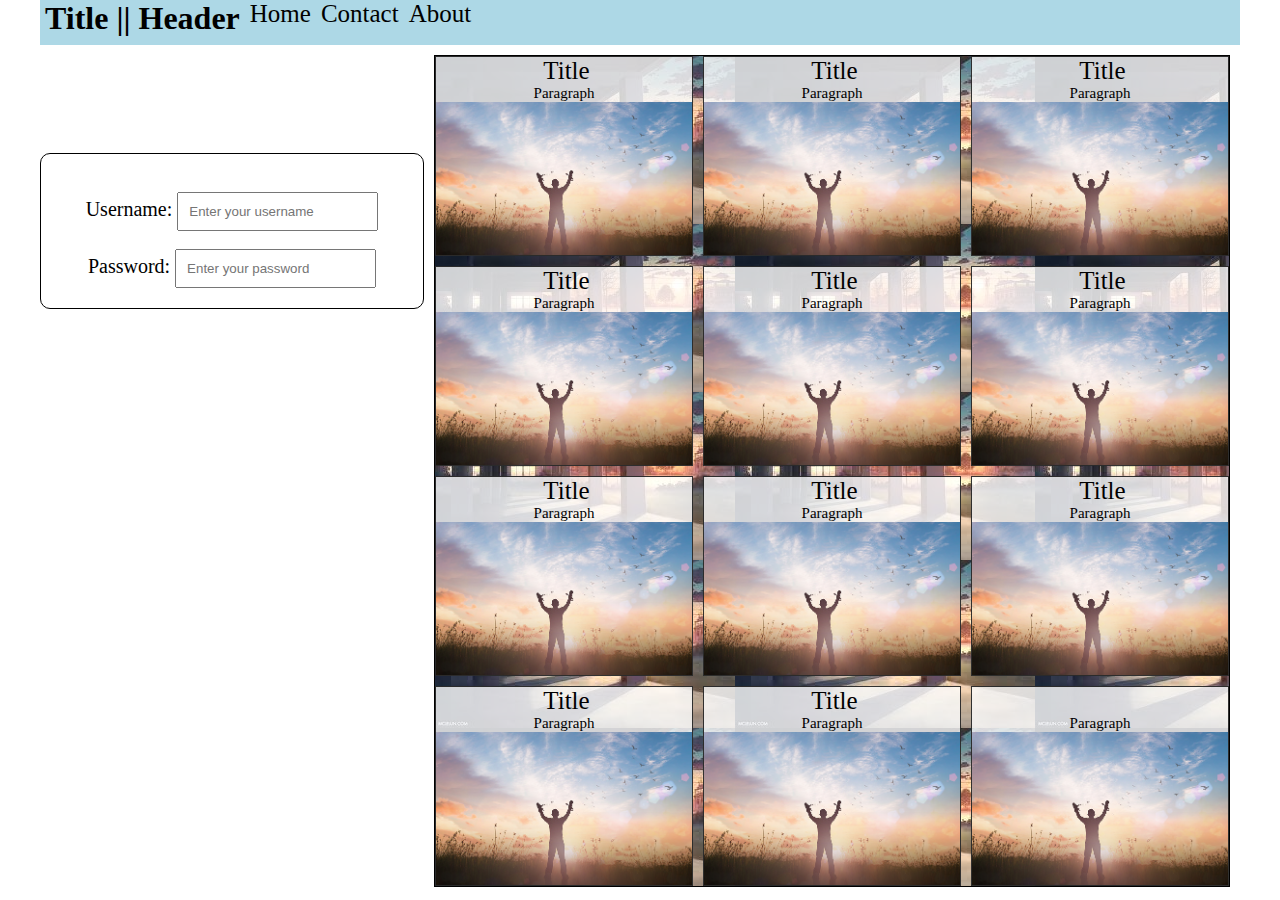
<file: index.html>
<!DOCTYPE html>
<html lang="en">
<head>
    <meta charset="UTF-8">
    <meta http-equiv="X-UA-Compatible" content="IE=edge">
    <meta name="viewport" content="width=device-width, initial-scale=1.0">
    <link rel="stylesheet" href="https://use.fontawesome.com/releases/v5.15.4/css/all.css" integrity="sha384-DyZ88mC6Up2uqS4h/KRgHuoeGwBcD4Ng9SiP4dIRy0EXTlnuz47vAwmeGwVChigm" crossorigin="anonymous">
    <link rel="stylesheet" href="style.css">
    <title>EDDIIIE</title>
</head>
<body>
    <div class="container" >
        <div class="nav-bar">
            <h1 class="header"><a href="/"> Title |<i class="fas fa-house-user"></i>| Header</a></h1>
            <div class="nav-list">
                <ul class="list-item">
                    <li><a href="/">Home</a></li>
                    <li><a href="contact">Contact</a></li>
                    <li><a href="about">About</a></li>
                </ul>
            </div>
            
            
            </div>
    <div class="columnlayout">
         <div class="column1">
             <div class="usernamepassword">
              <div class="form">
                <form>
                    <br>
                    Username: 
                    <input type="text" placeholder="Enter your username">
                    <br>
                    <br>
                    Password: 
                    <input type="password" placeholder="Enter your password">
                    <br>
                    
                </form>
            </div>
        </div>   
    </div>
        

         <div class="column2">
         <div class="grid-boxes">
            <div class="grid">
                <div class="item"> <a href="item1">
                    Title
                    <p class="paragraph">Paragraph</p>
                    <img src="image.jpg">
                </a>
                </div>
                <div class="item"> <a href="item2">
                    Title 
                    <p class="paragraph">Paragraph</p>
                    <img src="image.jpg">
                </a>
                </div>
                <div class="item"> <a href="item3">
                    Title
                    <p class="paragraph">Paragraph</p>
                    <img src="image.jpg">
                </a>
                </div>
                <div class="item"> <a href="item4">
                    Title
                    <p class="paragraph">Paragraph</p>
                    <img src="image.jpg">
                </a>
                </div>
                <div class="item"> <a href="item5">
                    Title
                    <p class="paragraph">Paragraph</p>
                    <img src="image.jpg">
                </a>
                </div>
                <div class="item"> <a href="item6">
                    Title
                    <p class="paragraph">Paragraph</p>
                    <img src="image.jpg">
                </a>
                </div>
                <div class="item"> <a href="item7">
                    Title
                    <p class="paragraph">Paragraph</p>
                    <img src="image.jpg">
                </a>
                </div>
                <div class="item"> <a href="item8">
                    Title
                    <p class="paragraph">Paragraph</p>
                    <img src="image.jpg">
                </a>
                </div>
                <div class="item"> <a href="item9">
                    Title
                    <p class="paragraph">Paragraph</p>
                    <img src="image.jpg">
                </a>
                </div>
                <div class="item"> <a href="item10">
                    Title
                    <p class="paragraph">Paragraph</p>
                    <img src="image.jpg">
                </a>
                </div>
                <div class="item"> <a href="item11">
                    Title
                    <p class="paragraph">Paragraph</p>
                    <img src="image.jpg">
                </a>
                </div>
                <div class="item"> <a href="item12">
                    <p class="paragraph">Paragraph</p>
                    <img src="image.jpg">
                </a>
                </div>
                
            </div>
         </div>    
         </div>
        </div>
        <!-- <footer class="footer">
         <div class="Container2">
             <h1> &copy; This is navigation || Footer</h1>
            </div>
        </footer> -->
    </div>
            
</body>
</html>
</file>
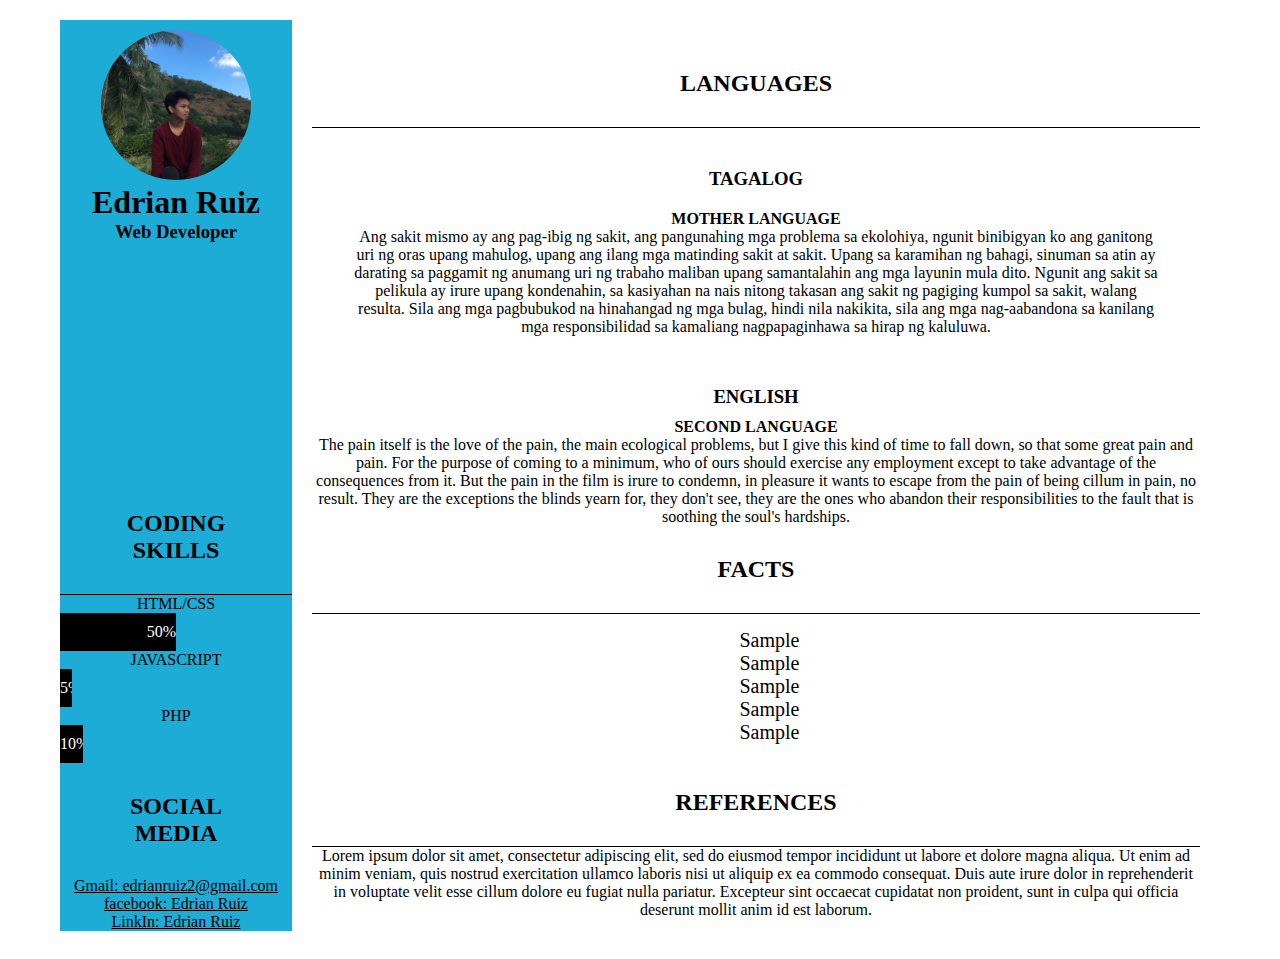
<file: practice resume/index.html>
<!DOCTYPE html>
<html>
    <head>
        <title>RESUME2</title>
        <meta charset="UTF-8">
        <!-- <meta http-equiv="X-UA-Compatible" content="IE=edge"> -->
        <meta name="viewport" content="width=device-width, initial-scale=1.0">
        <link rel="stylesheet" href="style.css">
    </head>
    <body> 
        <div class="container">
            <div class="first-container">
                <header>
                    <img src="edrian.jpg" class="picture">
                    <h1>Edrian Ruiz</h1>
                    <h3>Web Developer</h3>
                </header>
                 <div class="footer">
                    <div class="footer-header">
                        <h2>CODING SKILLS</h2>
                    </div>
                    <p>HTML/CSS</p>
                    <div class="skills html">50%</div>
                    <p>JAVASCRIPT</p>
                    <div class="skills js">5%</div>
                    <p>PHP</p>
                    <div class="skills php">10%</div>
                        <div class="footer-social">
                            <div>
                            <h2>SOCIAL MEDIA</h2>
                            </div>
                            <div class="fs-cont">
                            <p><a href="https://mail.google.com/mail/u/0/#inbox">Gmail: edrianruiz2@gmail.com</a></p>
                            <p><a href="https://www.facebook.com/edrian.ruiz.79">facebook: Edrian Ruiz</a></p>
                            <p><a href="https://www.linkedin.com/in/edrian-ruiz-a089b0228/">LinkIn: Edrian Ruiz</a></p>
                            </div>
                        </div>
                </div>
            </div>
       <div class="second-container">
        <main>
            <div class="language">
                <div class="language-heading">
                    <h2>LANGUAGES</h2>
                </div>
                <div class="language-container1">
                    <div>
                        <h3 class="tagalog">TAGALOG</h3>
                    </div>
                    <div class="lang-container1-motherlaguage">
                        <p><b>MOTHER LANGUAGE</b></p>
                        <div class="lcm-description">
                            <p>Ang sakit mismo ay ang pag-ibig ng sakit, ang pangunahing mga problema sa ekolohiya, ngunit binibigyan ko ang ganitong uri ng oras upang mahulog, upang ang ilang mga matinding sakit at sakit. Upang sa karamihan ng bahagi, sinuman sa atin ay darating sa paggamit ng anumang uri ng trabaho maliban upang samantalahin ang mga layunin mula dito. Ngunit ang sakit sa pelikula ay irure upang kondenahin, sa kasiyahan na nais nitong takasan ang sakit ng pagiging kumpol sa sakit, walang resulta. Sila ang mga pagbubukod na hinahangad ng mga bulag, hindi nila nakikita, sila ang mga nag-aabandona sa kanilang mga responsibilidad sa kamaliang nagpapaginhawa sa hirap ng kaluluwa.</p>
                        </div>
                    </div>
                </div>
                <div class="language-container2">
                    <div class="lc2m">
                        <h3 class="english">ENGLISH</h3>
                    </div>
                    <div class="lc2m-cont">
                        <p><b>SECOND LANGUAGE</b></p>
                            <div class="lc2m-cont-description">
                                <p>The pain itself is the love of the pain, the main ecological problems, but I give this kind of time to fall down, so that some great pain and pain. For the purpose of coming to a minimum, who of ours should exercise any employment except to take advantage of the consequences from it. But the pain in the film is irure to condemn, in pleasure it wants to escape from the pain of being cillum in pain, no result. They are the exceptions the blinds yearn for, they don't see, they are the ones who abandon their responsibilities to the fault that is soothing the soul's hardships.</p>
                            </div>
                    </div>
                </div>
            </div>
                
           
            <div class="facts">
                <div class="facts-header">
                    <h2>FACTS</h2>
                </div>
                    <div class="facts-cont">
                        <ul>
                            <li>Sample</li>
                            <li>Sample</li>
                            <li>Sample</li>
                            <li>Sample</li>
                            <li>Sample</li>
                        </ul>
                    </div>
                <div class="facts-footer">
                    <div class="ff-ref">
                        <h2>REFERENCES</h2>
                     </div>
                        <div class="ref-cont">
                            <p>Lorem ipsum dolor sit amet, consectetur adipiscing elit, sed do eiusmod tempor incididunt ut labore et dolore magna aliqua. Ut enim ad minim veniam, quis nostrud exercitation ullamco laboris nisi ut aliquip ex ea commodo consequat. Duis aute irure dolor in reprehenderit in voluptate velit esse cillum dolore eu fugiat nulla pariatur. Excepteur sint occaecat cupidatat non proident, sunt in culpa qui officia deserunt mollit anim id est laborum.</p>
                        </div>
                </div>
            </div>
        </main>
       </div>

        <!-- <div class="third-container">
            <footer>
                <div class="footer">
                    <div class="footer-header">
                        <h2>CODING SKILLS</h2>
                    </div>
                    <p>HTML/CSS</p>
                    <div class="skills html">50%</div>
                    <p>JAVASCRIPT</p>
                    <div class="skills js">5%</div>
                    <p>PHP</p>
                    <div class="skills php">10%</div>
                        <div class="footer-social">
                            <div>
                            <h2>SOCIAL MEDIA</h2>
                            </div>
                            <div class="fs-cont">
                            <p><a href="https://mail.google.com/mail/u/0/#inbox">Gmail: edrianruiz2@gmail.com</a></p>
                            <p><a href="https://www.facebook.com/edrian.ruiz.79">facebook: Edrian Ruiz</a></p>
                            <p><a href="https://www.linkedin.com/in/edrian-ruiz-a089b0228/">LinkIn: Edrian Ruiz</a></p>
                            </div>
                        </div>
                </div>
            </footer>
        </div> -->
          
         </div>
    </body>
</html>
</file>
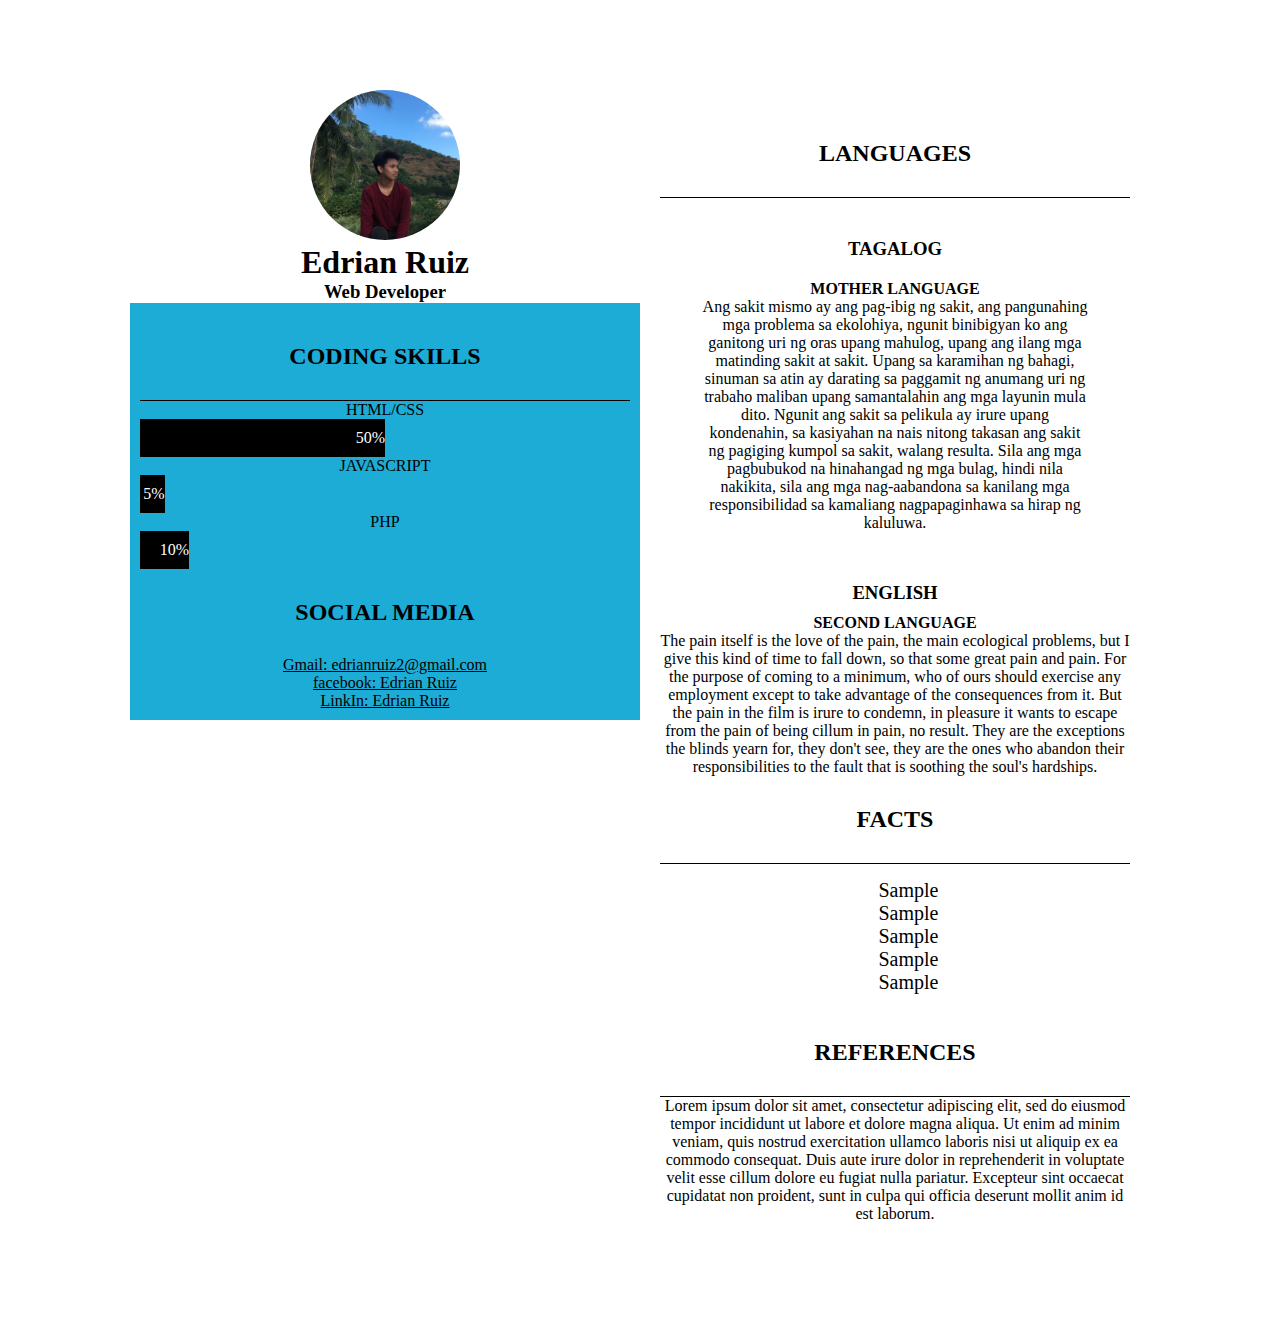
<file: Responsive Resume/index.html>
<!DOCTYPE html>
<html>
    <head>
        <title>RESUME</title>
        <meta charset="UTF-8">
        <!-- <meta http-equiv="X-UA-Compatible" content="IE=edge"> -->
        <meta name="viewport" content="width=device-width, initial-scale=1.0">
        <link rel="stylesheet" href="style.css">
    </head>
    <body> 
        <div class="container">
            <div class="main">
                <div class="right">
                    <div class="img">
                    <img src="edrian.jpg" class="picture">
                    </div>
                    <h1>Edrian Ruiz</h1>
                    <h3>Web Developer</h3>
                    <div class="footer">
                        <div class="footer-header">
                            <h2>CODING SKILLS</h2>
                        </div>
                        <p>HTML/CSS</p>
                        <div class="skills html">50%</div>
                        <p>JAVASCRIPT</p>
                        <div class="skills js">5%</div>
                        <p>PHP</p>
                        <div class="skills php">10%</div>
                            <div class="footer-social">
                                <div>
                                <h2>SOCIAL MEDIA</h2>
                                </div>
                                <div class="fs-cont">
                                <p><a href="https://mail.google.com/mail/u/0/#inbox">Gmail: edrianruiz2@gmail.com</a></p>
                                <p><a href="https://www.facebook.com/edrian.ruiz.79">facebook: Edrian Ruiz</a></p>
                                <p><a href="https://www.linkedin.com/in/edrian-ruiz-a089b0228/">LinkIn: Edrian Ruiz</a></p>
                                </div>
                            </div>
                    </div>
                </div>
                <main>
                    <div class="language">
                        <div class="language-heading">
                            <h2>LANGUAGES</h2>
                        </div>
                        <div class="language-container1">
                            <div>
                                <h3 class="tagalog">TAGALOG</h3>
                            </div>
                            <div class="lang-container1-motherlaguage">
                                <p><b>MOTHER LANGUAGE</b></p>
                                <div class="lcm-description">
                                    <p>Ang sakit mismo ay ang pag-ibig ng sakit, ang pangunahing mga problema sa ekolohiya, ngunit binibigyan ko ang ganitong uri ng oras upang mahulog, upang ang ilang mga matinding sakit at sakit. Upang sa karamihan ng bahagi, sinuman sa atin ay darating sa paggamit ng anumang uri ng trabaho maliban upang samantalahin ang mga layunin mula dito. Ngunit ang sakit sa pelikula ay irure upang kondenahin, sa kasiyahan na nais nitong takasan ang sakit ng pagiging kumpol sa sakit, walang resulta. Sila ang mga pagbubukod na hinahangad ng mga bulag, hindi nila nakikita, sila ang mga nag-aabandona sa kanilang mga responsibilidad sa kamaliang nagpapaginhawa sa hirap ng kaluluwa.</p>
                                </div>
                            </div>
                        </div>
                        <div class="language-container2">
                            <div class="lc2m">
                                <h3 class="english">ENGLISH</h3>
                            </div>
                            <div class="lc2m-cont">
                                <p><b>SECOND LANGUAGE</b></p>
                                    <div class="lc2m-cont-description">
                                        <p>The pain itself is the love of the pain, the main ecological problems, but I give this kind of time to fall down, so that some great pain and pain. For the purpose of coming to a minimum, who of ours should exercise any employment except to take advantage of the consequences from it. But the pain in the film is irure to condemn, in pleasure it wants to escape from the pain of being cillum in pain, no result. They are the exceptions the blinds yearn for, they don't see, they are the ones who abandon their responsibilities to the fault that is soothing the soul's hardships.</p>
                                    </div>
                            </div>
                        </div>
                    </div>
                        
                
                    <div class="facts">
                        <div class="facts-header">
                            <h2>FACTS</h2>
                        </div>
                            <div class="facts-cont">
                                <ul>
                                    <li>Sample</li>
                                    <li>Sample</li>
                                    <li>Sample</li>
                                    <li>Sample</li>
                                    <li>Sample</li>
                                </ul>
                            </div>
                        <div class="facts-footer">
                            <div class="ff-ref">
                                <h2>REFERENCES</h2>
                            </div>
                                <div class="ref-cont">
                                    <p>Lorem ipsum dolor sit amet, consectetur adipiscing elit, sed do eiusmod tempor incididunt ut labore et dolore magna aliqua. Ut enim ad minim veniam, quis nostrud exercitation ullamco laboris nisi ut aliquip ex ea commodo consequat. Duis aute irure dolor in reprehenderit in voluptate velit esse cillum dolore eu fugiat nulla pariatur. Excepteur sint occaecat cupidatat non proident, sunt in culpa qui officia deserunt mollit anim id est laborum.</p>
                                </div>
                        </div>
                    </div>
                </main>
                    <footer>
                        <!-- <div class="footer">
                            <div class="footer-header">
                                <h2>CODING SKILLS</h2>
                            </div>
                            <p>HTML/CSS</p>
                            <div class="skills html">50%</div>
                            <p>JAVASCRIPT</p>
                            <div class="skills js">5%</div>
                            <p>PHP</p>
                            <div class="skills php">10%</div>
                                <div class="footer-social">
                                    <div>
                                    <h2>SOCIAL MEDIA</h2>
                                    </div>
                                    <div class="fs-cont">
                                    <p><a href="https://mail.google.com/mail/u/0/#inbox">Gmail: edrianruiz2@gmail.com</a></p>
                                    <p><a href="https://www.facebook.com/edrian.ruiz.79">facebook: Edrian Ruiz</a></p>
                                    <p><a href="https://www.linkedin.com/in/edrian-ruiz-a089b0228/">LinkIn: Edrian Ruiz</a></p>
                                    </div>
                                </div>
                        </div> -->
                    </footer>
         </div>
         </div>
    </body>
</html>
</file>
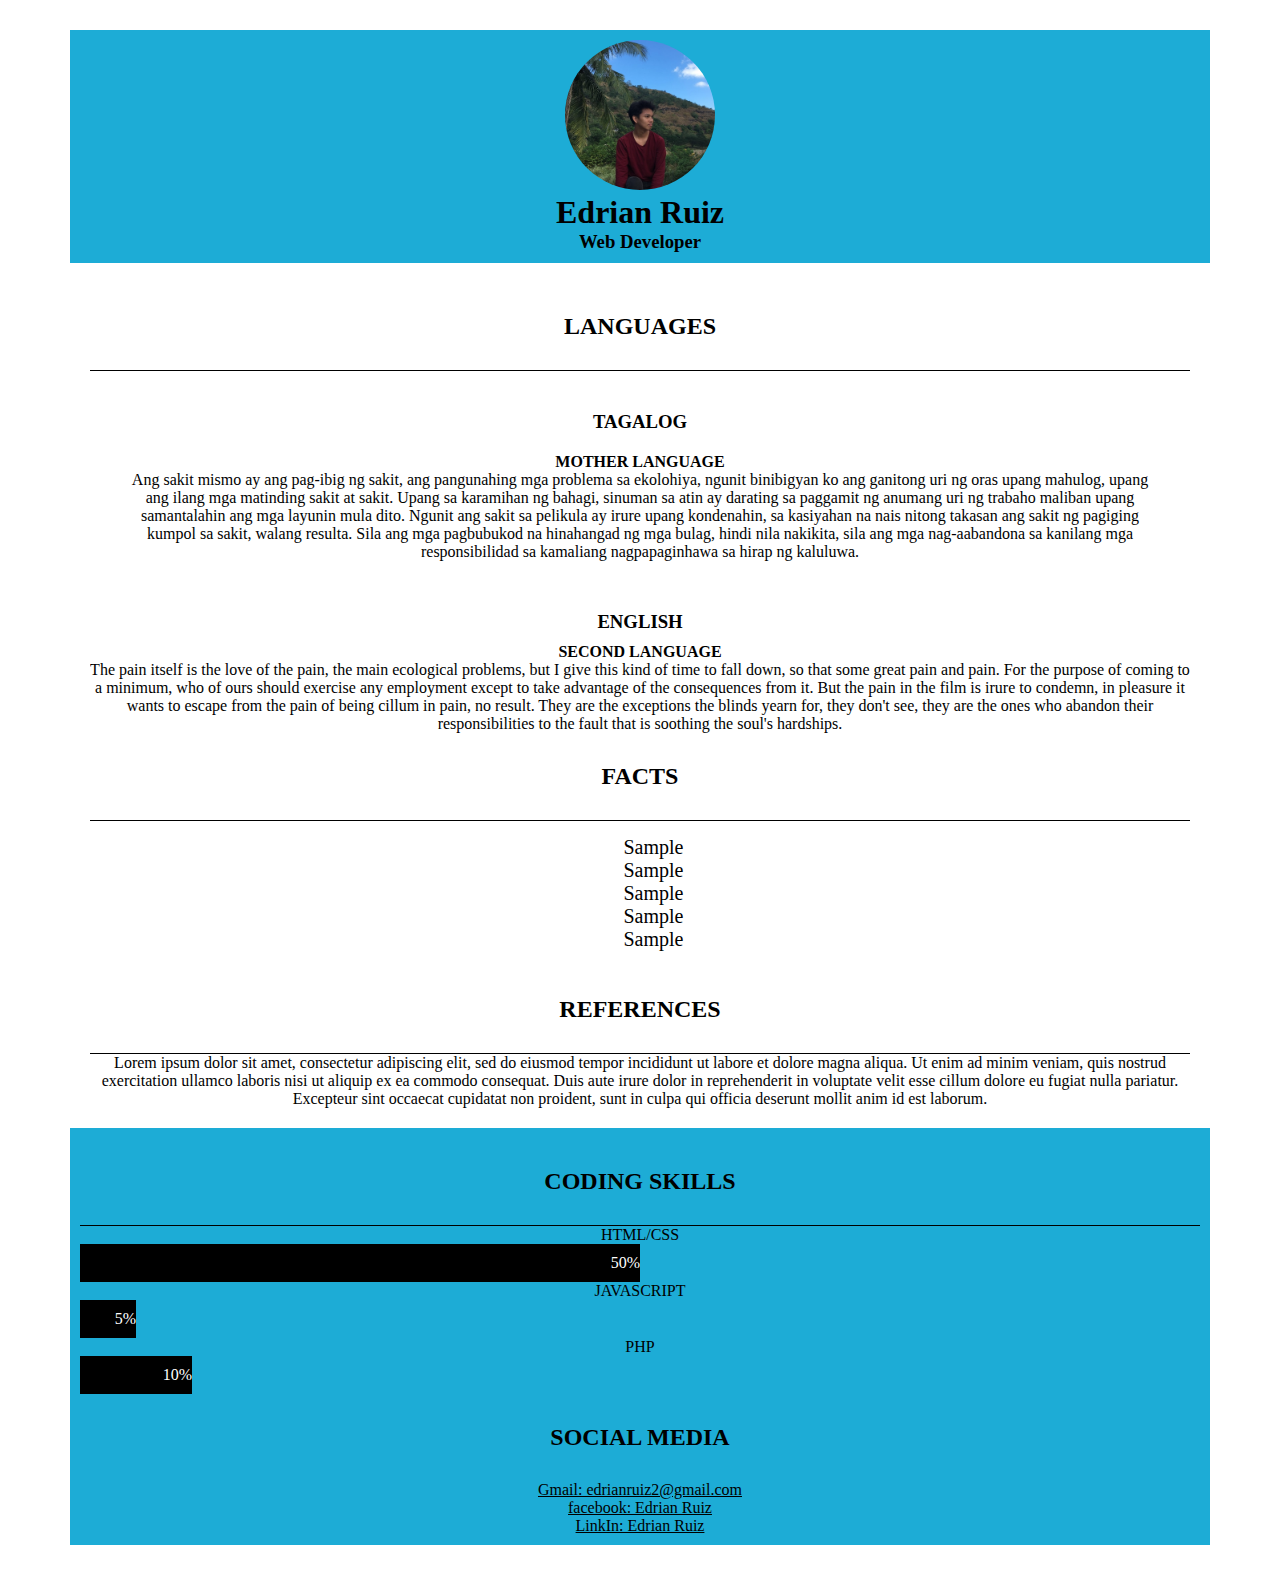
<file: Resume/index.html>
<!DOCTYPE html>
<html>
    <head>
        <title>RESUME</title>
        <meta charset="UTF-8">
        <!-- <meta http-equiv="X-UA-Compatible" content="IE=edge"> -->
        <meta name="viewport" content="width=device-width, initial-scale=1.0">
        <link rel="stylesheet" href="style.css">
    </head>
    <body> 
        <div class="container">
        <header>
            <img src="edrian.jpg" class="picture">
            <h1>Edrian Ruiz</h1>
            <h3>Web Developer</h3>
        </header>
        <main>
            <div class="language">
                <div class="language-heading">
                    <h2>LANGUAGES</h2>
                </div>
                <div class="language-container1">
                    <div>
                        <h3 class="tagalog">TAGALOG</h3>
                    </div>
                    <div class="lang-container1-motherlaguage">
                        <p><b>MOTHER LANGUAGE</b></p>
                        <div class="lcm-description">
                            <p>Ang sakit mismo ay ang pag-ibig ng sakit, ang pangunahing mga problema sa ekolohiya, ngunit binibigyan ko ang ganitong uri ng oras upang mahulog, upang ang ilang mga matinding sakit at sakit. Upang sa karamihan ng bahagi, sinuman sa atin ay darating sa paggamit ng anumang uri ng trabaho maliban upang samantalahin ang mga layunin mula dito. Ngunit ang sakit sa pelikula ay irure upang kondenahin, sa kasiyahan na nais nitong takasan ang sakit ng pagiging kumpol sa sakit, walang resulta. Sila ang mga pagbubukod na hinahangad ng mga bulag, hindi nila nakikita, sila ang mga nag-aabandona sa kanilang mga responsibilidad sa kamaliang nagpapaginhawa sa hirap ng kaluluwa.</p>
                        </div>
                    </div>
                </div>
                <div class="language-container2">
                    <div class="lc2m">
                        <h3 class="english">ENGLISH</h3>
                    </div>
                    <div class="lc2m-cont">
                        <p><b>SECOND LANGUAGE</b></p>
                            <div class="lc2m-cont-description">
                                <p>The pain itself is the love of the pain, the main ecological problems, but I give this kind of time to fall down, so that some great pain and pain. For the purpose of coming to a minimum, who of ours should exercise any employment except to take advantage of the consequences from it. But the pain in the film is irure to condemn, in pleasure it wants to escape from the pain of being cillum in pain, no result. They are the exceptions the blinds yearn for, they don't see, they are the ones who abandon their responsibilities to the fault that is soothing the soul's hardships.</p>
                            </div>
                    </div>
                </div>
            </div>
                
           
            <div class="facts">
                <div class="facts-header">
                    <h2>FACTS</h2>
                </div>
                    <div class="facts-cont">
                        <ul>
                            <li>Sample</li>
                            <li>Sample</li>
                            <li>Sample</li>
                            <li>Sample</li>
                            <li>Sample</li>
                        </ul>
                    </div>
                <div class="facts-footer">
                    <div class="ff-ref">
                        <h2>REFERENCES</h2>
                     </div>
                        <div class="ref-cont">
                            <p>Lorem ipsum dolor sit amet, consectetur adipiscing elit, sed do eiusmod tempor incididunt ut labore et dolore magna aliqua. Ut enim ad minim veniam, quis nostrud exercitation ullamco laboris nisi ut aliquip ex ea commodo consequat. Duis aute irure dolor in reprehenderit in voluptate velit esse cillum dolore eu fugiat nulla pariatur. Excepteur sint occaecat cupidatat non proident, sunt in culpa qui officia deserunt mollit anim id est laborum.</p>
                        </div>
                </div>
            </div>
        </main>
            <footer>
                <div class="footer">
                    <div class="footer-header">
                        <h2>CODING SKILLS</h2>
                    </div>
                    <p>HTML/CSS</p>
                    <div class="skills html">50%</div>
                    <p>JAVASCRIPT</p>
                    <div class="skills js">5%</div>
                    <p>PHP</p>
                    <div class="skills php">10%</div>
                        <div class="footer-social">
                            <div>
                            <h2>SOCIAL MEDIA</h2>
                            </div>
                            <div class="fs-cont">
                            <p><a href="https://mail.google.com/mail/u/0/#inbox">Gmail: edrianruiz2@gmail.com</a></p>
                            <p><a href="https://www.facebook.com/edrian.ruiz.79">facebook: Edrian Ruiz</a></p>
                            <p><a href="https://www.linkedin.com/in/edrian-ruiz-a089b0228/">LinkIn: Edrian Ruiz</a></p>
                            </div>
                        </div>
                </div>
            </footer>
         </div>
    </body>
</html>
</file>
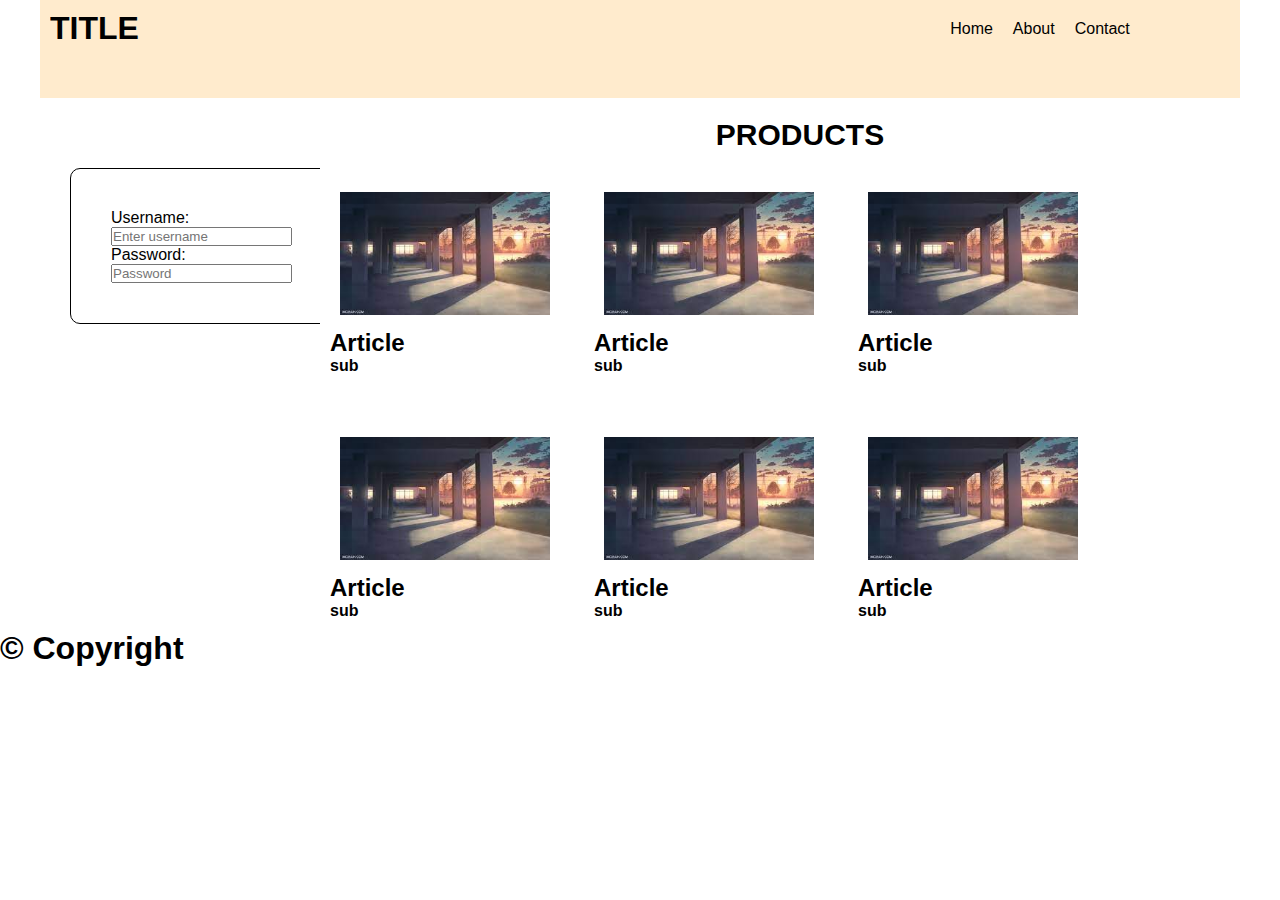
<file: index2.html>
<!DOCTYPE html>
<html lang="en">
<head>
    <meta charset="UTF-8">
    <meta http-equiv="X-UA-Compatible" content="IE=edge">
    <meta name="viewport" content="width=device-width, initial-scale=1.0">
    <title>Document</title>
    <link rel="stylesheet" href="style2.css">
</head>
<body>
    <div class="container">
    <header>
        <div class="mainheader">
        <div class="title">
            <h1>TITLE</h1>
        </div>
        <div class="headercontent">
            <ul class="navigation-bar">
                <li><a href="/">Home</a></li>
                <li><a href="about">About</a></li>
                <li><a href="contact">Contact</a></li>
            </ul>
        </div>
        </div>
    </header>
    <!-- main content-->
    <main>
        <section class="Section-column">
            <div class="left-column">
                <form>
                    
                    Username:
                    <input type="text" placeholder="Enter username">
                    <br>
                    Password:
                    <br>
                    <input type="password" placeholder="Password">
                   
                </form>
            </div>
        </section>
        <section class="product-list"> 
            <div class="right-column">
                <h2>PRODUCTS</h2>  
            </div>
            <div class="product-center">
                <article class="product">
                    <div class="img">
                        <img src="pic1.jpg">
                        <h2>Article</h2>
                        <h4>sub</h4>
                    </div>
                </article>
                <article class="product">
                    <div class="img">
                        <img src="pic1.jpg">
                        <h2>Article</h2>
                        <h4>sub</h4>
                    </div>
                </article>
                <article class="product">
                    <div class="img">
                        <img src="pic1.jpg">
                        <h2>Article</h2>
                        <h4>sub</h4>
                    </div>
                </article>
                <article class="product">
                    <div class="img">
                        <img src="pic1.jpg">
                        <h2>Article</h2>
                        <h4>sub</h4>
                    </div>
                </article>
                <article class="product">
                    <div class="img">
                        <img src="pic1.jpg">
                        <h2>Article</h2>
                        <h4>sub</h4>
                    </div>
                </article>
                <article class="product">
                    <div class="img">
                        <img src="pic1.jpg">
                        <h2>Article</h2>
                        <h4>sub</h4>
                    </div>
                </article>
                
                
            </div>
        </section>
    </main>
    <footer>
        <h1>&copy; Copyright</h1>
    </footer>
</div>
</body>
</html>
</file>
<file: style.css>
* {
  box-sizing: border-box;
  margin: 0;
  padding: 0;
  max-width: 100%;
}
a {
  text-decoration: none;
  color: black;
  padding: 5px;
}

.container {
  display: block;
  text-align: center;
  margin: 0 auto;
  max-width: 1200px;
}
.nav-bar {
  box-sizing: border-box;
  height: 100px;
  background-color: lightblue;
  display: flex;
  height: 5vh;
}
.nav-bar2 {
  box-sizing: border-box;
  height: 100px;
  background-color: lightblue;
}

.nav-list {
  text-align: right;
  list-style: none;
  font-size: 25px;
}
.header {
  text-align: left;
}
.footer {
  /* text-align: center; */
  display: block;
  height: 5vh;
}

.list-item {
  display: inline-flex;
  list-style: none;
}
.usernamepassword {
  display: inline-block;
  font-size: 20px;
  border: 0.5px solid;
  justify-content: center;
  text-align: center;
  align-items: center;
  width: 30vw;
  height: 15vh;
  border-radius: 10px;
  line-height: 90%;
}
input {
  padding: 10px;
}
.form {
  text-align: center;
  align-items: center;
}
.item {
  width: auto;
  background-color: rgba(255, 255, 255, 0.8);
  border: 1px solid rgba(0, 0, 0, 0.8);
  height: 200px;
  overflow: hidden;
}
.item1 {
  width: auto;
  background-color: rgba(255, 255, 255, 0.8);
  border: 1px solid rgba(0, 0, 0, 0.8);
  height: 200px;
  overflow: hidden;
}
.paragraph {
  font-size: 15px;
}

.grid-boxes {
  width: 100%;
  background-image: url(pic1.jpg);
  border-radius: 5px;
}
.grid {
  display: grid;
  grid-template-columns: repeat(auto-fill, minmax(200px, 1fr));
  background-image: url(pic1.jpg);
  border: 0.5px solid;
  grid-gap: 10px;
  font-size: 25px;
}
.column1 {
  margin: auto 0;
  height: 85%;
}
.column2 {
  padding: 10px;
  margin: auto 0;
}
.columnlayout {
  display: grid;
  grid-template-columns: 1fr 3fr auto auto;
  height: 90vh;
  margin: auto 0;
}
@media screen and (max-width: 780px) {
  .columnlayout {
    display: block;
    height: auto;
  }
}
.column1 {
  margin-bottom: 20px;
}
.usernamepassword {
  height: auto;
  padding: 20px;
}
</file>
<file: practice resume/style.css>
* {
  box-sizing: border-box;
  margin: 0;
  padding: 0;
  max-width: 100%;
  overflow-x: hidden;
}
.container {
  display: grid;
  grid-template-columns: 1fr 4fr;

  /* grid-template-columns: repeat(auto-fit, minmax(798px, 1fr)); */
  text-align: center;
  height: 100%;
  margin: 0 auto;
  max-width: 1200px;
  padding: 20px;
  box-sizing: border-box;
}
.third-container {
  display: grid;
  grid-template-rows: 100%;
  height: 500px;
}
li {
  overflow: visible;
  text-align: center;
  list-style: none;
}
ul {
  overflow: visible;
  margin-left: 0;
  padding-left: 27px;
  font-size: 20px;
  text-align: center;
}
header {
  background-color: #1dacd6;
  text-align: center;
  padding: 10px;
  margin: 0 auto;
}
.language-heading {
  border-bottom: solid 1px;
}
.language-container1 {
  margin: 10px;
  padding: 20px;
}
.tagalog {
  padding: 10px;
  margin: 0 auto;
}
.english {
  padding: 10px;
  margin: 0 auto;
}
.lang-container1-motherlaguage {
  /* padding: auto; */
  margin: 10px;
}
footer {
  background-color: #1dacd6;
  text-align: center;
  padding: 10px;
  margin: 0 auto;
}
.footer-content {
  width: 100%;
  height: 50%;
  background-color: #1dacd6;
}
.footer {
  background-color: #1dacd6;
}
h2 {
  margin: 20px;
  padding: 10px;
  text-align: center;
}
main {
  /* background-color: #87cefa; */
  padding: 20px;
  max-width: 100%;
  margin: 0 auto;
}
.picture {
  width: 150px;
  height: 150px;
  border-radius: 100% 100%;
  /* border: 50px solid transparent;
    border-bottom: 70px solid red;
    position: relative;
    top: -50px; */
}
.facts {
  text-align: center;
}
.facts-header {
  border-bottom: solid 1px;
}
header {
  text-align: center;
  padding: 10px;
  margin: 0 auto;
  background-color: #1dacd6;
  box-sizing: border-box;
  height: 50%;
}
.facts-cont {
  text-align: center;
  padding: 15px;
}
.ff-ref {
  border-bottom: solid 1px;
}
.footer-header {
  border-bottom: solid 1px;
}
/* .picture {
    content: "";
    position: absolute;
    left: -50px;
    top: 50px;
    width: 0;
    height: 0;
    border: 50px solid transparent;
    border-top-color: red;
  } */
.skills {
  text-align: right;
  padding-top: 10px;
  padding-bottom: 10px;
  color: white;
}
.html {
  width: 50%;
  /* background-color: #04aa6d; */
  background-color: black;
}
.js {
  width: 5%;
  /* background-color: #04aa6d; */
  background-color: black;
}
.php {
  width: 10%;
  /* background-color: #04aa6d; */
  background-color: black;
}
a {
  color: black;
}
/* @media screen and (min-width: 425px) {
  .container {
    display: grid;
    grid-template-columns: 1fr 4fr;
    /* grid-template-columns: repeat(auto-fit, minmax(798px, 1fr)); */
/* text-align: center;
    /* margin: 0 auto; */
/* max-width: 1200px;
    padding: auto;
  }
} */
</file>
<file: Responsive Resume/style.css>
* {
  box-sizing: border-box;
  margin: 0;
  padding: 0;
  max-width: 100%;
  overflow-x: hidden;
}
.container {
  /* grid-template-columns: repeat(auto-fit, minmax(798px, 1fr)); */
  text-align: center;
  margin: 0 auto;
  max-width: 1200px;
  padding: 90px;
  box-sizing: border-box;
}
.main {
  display: grid;
  grid-template-columns: 1fr 4fr;
}
.right {
  display: block;
}
li {
  overflow: visible;
  text-align: center;
  list-style: none;
}
ul {
  overflow: visible;
  margin-left: 0;
  padding-left: 27px;
  font-size: 20px;
  text-align: center;
}
header {
  background-color: #1dacd6;
  text-align: center;
  padding: 10px;
  margin: 0 auto;
}
.language-heading {
  border-bottom: solid 1px;
}
.language-container1 {
  margin: 10px;
  padding: 20px;
}
.tagalog {
  padding: 10px;
  margin: 0 auto;
}
.english {
  padding: 10px;
  margin: 0 auto;
}
.lang-container1-motherlaguage {
  /* padding: auto; */
  margin: 10px;
}
.img {
  display: block;
}
.footer {
  /* background-color: darkgray;
  padding: 45.7px;
  margin: 0 auto; */

  text-align: center;
  padding: 10px;
  margin: 0 auto;
  background-color: #1dacd6;
  box-sizing: border-box;
  display: block;
}
.footer-content {
  width: 100%;
}
h2 {
  margin: 20px;
  padding: 10px;
  text-align: center;
}
main {
  /* background-color: #87cefa; */
  padding: 20px;
  max-width: 100%;
  margin: 0 auto;
}
.picture {
  width: 150px;
  height: 150px;
  border-radius: 100% 100%;
  /* border: 50px solid transparent;
  border-bottom: 70px solid red;
  position: relative;
  top: -50px; */
}
.facts {
  text-align: center;
}
.facts-header {
  border-bottom: solid 1px;
}
.facts-cont {
  text-align: center;
  padding: 15px;
}
.ff-ref {
  border-bottom: solid 1px;
}
.footer-header {
  border-bottom: solid 1px;
}
/* .picture {
  content: "";
  position: absolute;
  left: -50px;
  top: 50px;
  width: 0;
  height: 0;
  border: 50px solid transparent;
  border-top-color: red;
} */
.skills {
  text-align: right;
  padding-top: 10px;
  padding-bottom: 10px;
  color: white;
}
.html {
  width: 50%;
  /* background-color: #04aa6d; */
  background-color: black;
}
.js {
  width: 5%;
  /* background-color: #04aa6d; */
  background-color: black;
}
.php {
  width: 10%;
  /* background-color: #04aa6d; */
  background-color: black;
}
a {
  color: black;
}
@media screen and (min-width: 680px) {
  .main {
    display: grid;
    grid-template-columns: repeat(auto-fit, minmax(500px, 1fr));
    text-align: center;
  }
}
</file>
<file: Resume/style.css>
* {
  box-sizing: border-box;
  margin: 0;
  padding: 0;
  max-width: 100%;
  overflow-x: hidden;
}
.container {
  display: block;
  /* grid-template-columns: 1fr 1fr; */
  /* grid-template-columns: repeat(auto-fit, minmax(798px, 1fr)); */
  text-align: center;
  margin: 0 auto;
  max-width: 1200px;
  padding: 90px;
  box-sizing: border-box;
}
li {
  overflow: visible;
  text-align: center;
  list-style: none;
}
ul {
  overflow: visible;
  margin-left: 0;
  padding-left: 27px;
  font-size: 20px;
  text-align: center;
}
header {
  background-color: #1dacd6;
  text-align: center;
  padding: 10px;
  margin: 0 auto;
}
.language-heading {
  border-bottom: solid 1px;
}
.language-container1 {
  margin: 10px;
  padding: 20px;
}
.tagalog {
  padding: 10px;
  margin: 0 auto;
}
.english {
  padding: 10px;
  margin: 0 auto;
}
.lang-container1-motherlaguage {
  /* padding: auto; */
  margin: 10px;
}
footer {
  /* background-color: darkgray;
  padding: 45.7px;
  margin: 0 auto; */

  text-align: center;
  padding: 10px;
  margin: 0 auto;
  background-color: #1dacd6;
  box-sizing: border-box;
}
.footer-content {
  width: 100%;
}
h2 {
  margin: 20px;
  padding: 10px;
  text-align: center;
}
main {
  /* background-color: #87cefa; */
  padding: 20px;
  max-width: 100%;
  margin: 0 auto;
}
.picture {
  width: 150px;
  height: 150px;
  border-radius: 100% 100%;
  /* border: 50px solid transparent;
  border-bottom: 70px solid red;
  position: relative;
  top: -50px; */
}
.facts {
  text-align: center;
}
.facts-header {
  border-bottom: solid 1px;
}
.facts-cont {
  text-align: center;
  padding: 15px;
}
.ff-ref {
  border-bottom: solid 1px;
}
.footer-header {
  border-bottom: solid 1px;
}
/* .picture {
  content: "";
  position: absolute;
  left: -50px;
  top: 50px;
  width: 0;
  height: 0;
  border: 50px solid transparent;
  border-top-color: red;
} */
.skills {
  text-align: right;
  padding-top: 10px;
  padding-bottom: 10px;
  color: white;
}
.html {
  width: 50%;
  /* background-color: #04aa6d; */
  background-color: black;
}
.js {
  width: 5%;
  /* background-color: #04aa6d; */
  background-color: black;
}
.php {
  width: 10%;
  /* background-color: #04aa6d; */
  background-color: black;
}
a {
  color: black;
}
@media screen and (min-width: 425px) {
  .container {
    display: block;
    /* grid-template-columns: 1fr 1fr; */
    /* grid-template-columns: repeat(auto-fit, minmax(798px, 1fr)); */
    text-align: center;
    margin: 0 auto;
    max-width: 1200px;
    padding: 30px;
  }
}
</file>
<file: style2.css>
body {
  font-family: Arial, Helvetica, sans-serif;
  margin: 0 auto;
}
* {
  box-sizing: border-box;
  margin: 0;
  padding: 0;
  max-width: 100%;
  overflow-x: hidden;
}
header {
  margin: 0 auto;
  max-width: 1200px;
  background-color: blanchedalmond;
}
.title {
  padding: 10px;
}
.headercontent {
  margin: 0 auto;
  text-align: center;
  justify-content: center;
}
.mainheader {
  display: grid;
  grid-template-columns: 2fr 1fr;
  margin-bottom: 40px;
}
.navigation-bar {
  list-style: none;
  display: flex;
  text-align: center;
  padding: 10px;
}
.section-column {
  display: inline-flex;
  justify-content: center;
}
li {
  list-style: none;
  padding: 10px;
}
a {
  text-decoration: none;
  color: black;
}
.left-column {
  border: 0.5px solid;
  display: inline-block;
  align-self: center;
  margin: 70px;
  border-radius: 10px;
}
form {
  padding: 40px;
}
.right-column {
  text-align: center;
  font-size: 20px;
  padding: 20px;
}
article {
  display: block;
}
main {
  display: grid;
  grid-template-columns: 1fr 3fr;
}
.product-center {
  display: grid;
  /* grid-template-columns: 1fr 3fr; */
  grid-template-columns: repeat(auto-fit, minmax(200px, 1fr));
  width: 60vw;
  max-width: 1170px;
  grid-column-gap: 1.5rem;
  grid-row-gap: 2rem;
}
img {
  margin: 10px;
}
.product {
  display: block;
  border: none;
  padding: 10px;
  min-height: 10vh;
}
@media screen and (max-width: 780px) {
  main {
    display: block;
    height: 100%;
  }
  .container {
    padding: 20px;
  }
}
</file>
